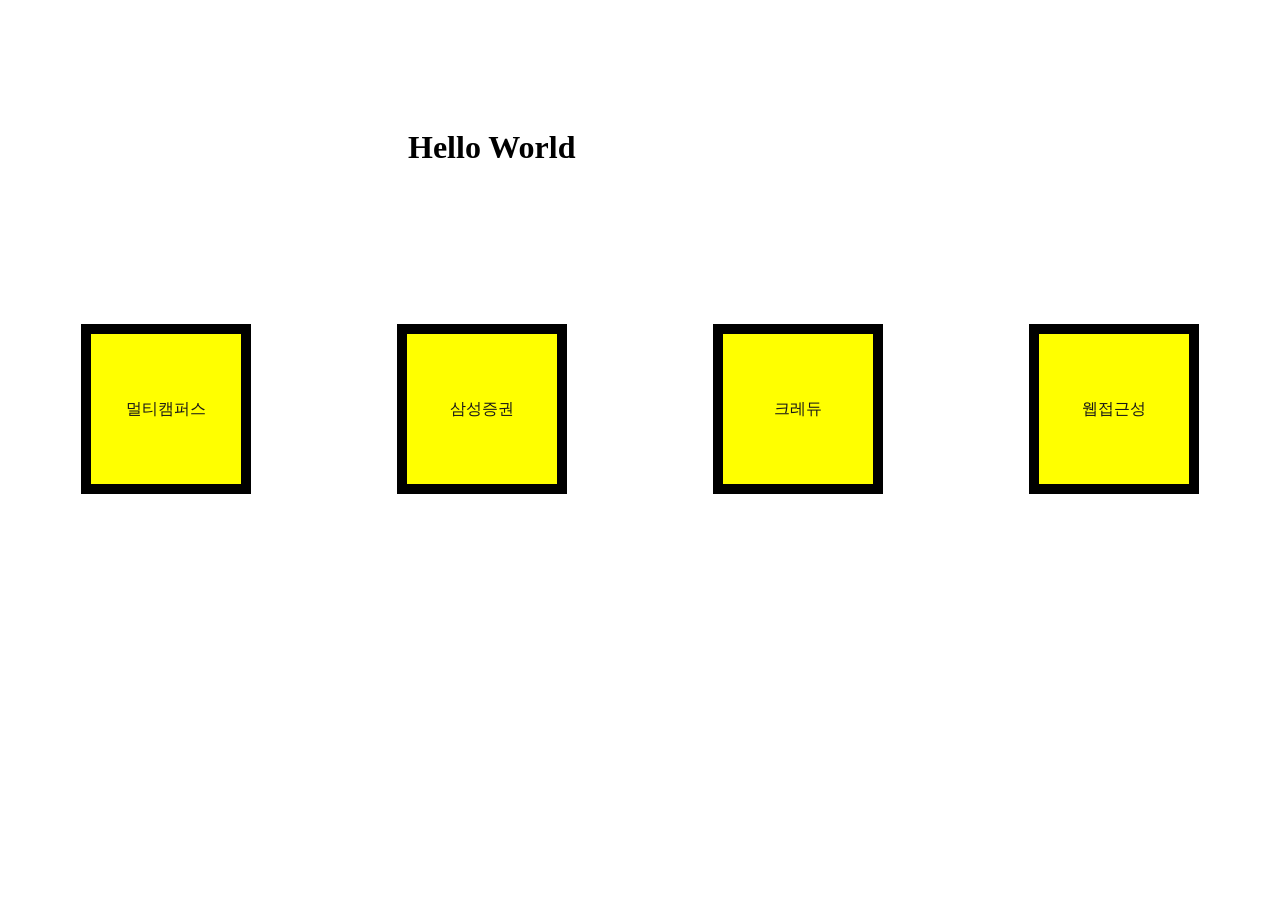
<file: animation.html>
<!DOCTYPE html>
<html lang="ko">

<head>
  <meta charset="UTF-8">
  <meta name="viewport" content="width=device-width, initial-scale=1.0">
  <title>애니메이션 실습</title>
  <link rel="stylesheet" href="css/animation.css">
</head>

<body>
  <div class="container">
    <h1 class="hello">Hello World</h1>
  </div>
  <ul class="round-effect">
    <li><a href="#">멀티캠퍼스</a></li>
    <li><a href="#">삼성증권</a></li>
    <li><a href="#">크레듀</a></li>
    <li><a href="#">웹접근성</a></li>
  </ul>
</body>

</html>
</file>
<file: css/animation.css>
@charset "utf-8";
          @keyframes move-text {
            0% {
              transform: translate(0, 0);
              color: rgba(0, 0, 0, 0);
            }
            100% {
              transform: translate(400px, 100px);
              color: rgba(0, 0, 0, 1);
            }
          }
          
          .container {
            height: 300px;
          }
          
          .hello {
            animation: move-text 2000ms forwards 3 alternate 5s;
            color: rgba(0, 0, 0, 0);
            display: inline-block;
          }
          
          .round-effect {
            list-style: none;
            display: flex;
            padding: 0;
            justify-content: space-around;
          }
          
          .round-effect a {
            display: block;
            text-decoration: none;
            color: #181818;
            width: 150px;
            height: 150px;
            background: yellow;
            text-align: center;
            line-height: 150px;
            border: 10px solid #000;
            transition: all 2s;
          }
          
          .round-effect a:hover {
            border-radius: 50%;
            background: pink;
          }
</file>
